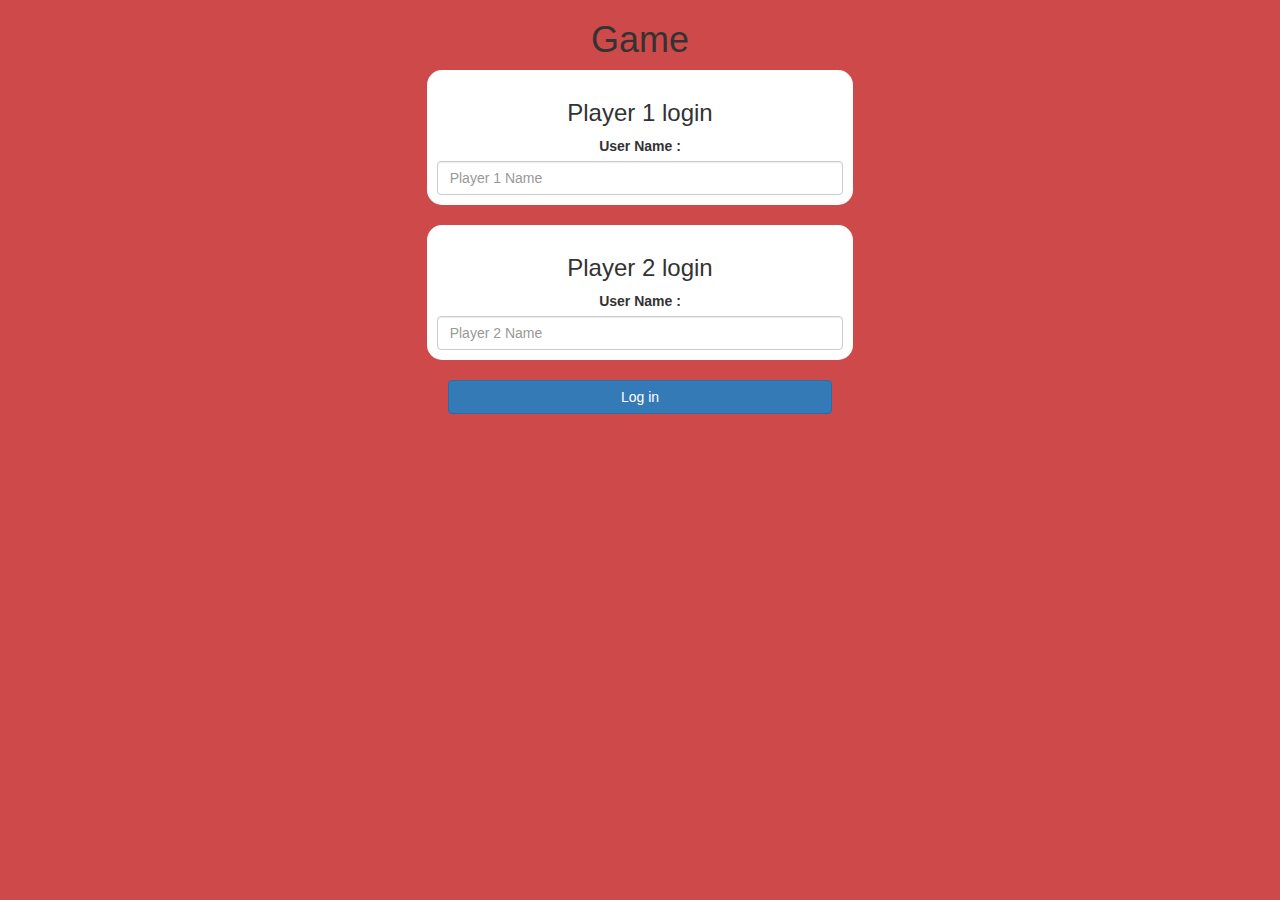
<file: index.html>
<!DOCTYPE html>
<html>
<head>
	<title>Math Quiz Game</title>

<meta name="viewport" content="width=device-width, initial-scale=1">
<link rel="stylesheet" href="https://maxcdn.bootstrapcdn.com/bootstrap/3.4.0/css/bootstrap.min.css">
<script src="https://ajax.googleapis.com/ajax/libs/jquery/3.4.1/jquery.min.js"></script>
<script src="https://maxcdn.bootstrapcdn.com/bootstrap/3.4.0/js/bootstrap.min.js"></script>

<link rel="stylesheet" type="text/css" href="game.css">

<script src="main.js"></script>
</head>
<body>
<center>

	<h1> Game </h1>
	<div class="col-lg-4 col-sm-8 col-xs-11 login_div1">
		<h3>Player 1 login</h3>
		<label> User Name : </label>
		<input type="text" id="player1_name" class="form-control" placeholder="Player 1 Name">
		<br>
	</div> <br>
	<div class="col-lg-4 col-sm-8 col-xs-11 login_div2">
		<h3>Player 2 login</h3>
		<label> User Name : </label>
		<input type="text" id="player2_name" class="form-control" placeholder="Player 2 Name">
		<br>
	</div>
	<br>
	
	<button style="width:30%" class="btn btn-primary" onclick="adduser()">Log in</button>
</center>
</body>
</html>
</file>
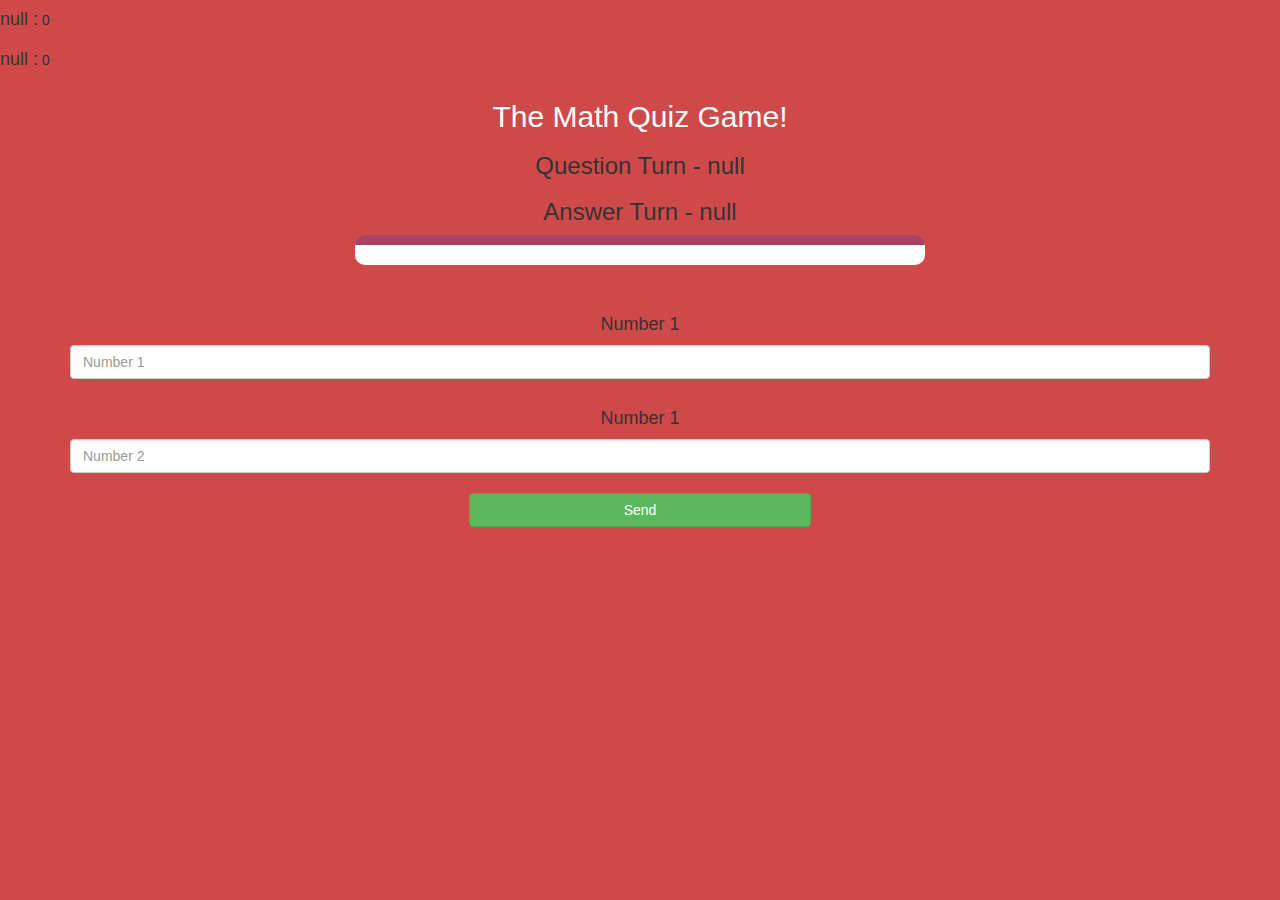
<file: index1.html>
<!DOCTYPE html>
<html>
<head>
	<title>Guess The Word</title>

<link rel="stylesheet" href="https://maxcdn.bootstrapcdn.com/bootstrap/3.4.0/css/bootstrap.min.css">
<script src="https://ajax.googleapis.com/ajax/libs/jquery/3.4.1/jquery.min.js"></script>
<script src="https://maxcdn.bootstrapcdn.com/bootstrap/3.4.0/js/bootstrap.min.js"></script>
<link rel="stylesheet" type="text/css" href="game.css">
</head>
<body>

<h4 id="player1_name"></h4> <span id="player1_score"></span>
<br>
<h4 id="player2_name"></h4> <span id="player2_score"></span>

<div class="container">
	<center>
		<h2 style="color: white;">The Math Quiz Game!</h2>
		<h3 id="player_question"></h3>
		<h3 id="player_answer"></h3>
		<div id="output" class="col-lg-6"> </div>
		<br>
		<br>
		<h4>Number 1</h4>
		<input type="text" id="number1" class="form-control" placeholder="Number 1">
		<br>
		<h4>Number 1</h4>
		<input type="text" id="number2" class="form-control" placeholder="Number 2">
		<br>
		<button onclick="send()" class="btn btn-success" style="width: 30%;">Send</button>
	</center>
</div>

<script src="main.js"></script>
</html>
</file>
<file: game.css>
body
{
	background: #ce4a4a;
}

	.login_div1 , .login_div2
	{
		background: white;
		padding: 10px;
		float: none;
		border-radius: 15px;
	}


#player1_name , #player2_name
{
	display: inline-block;
}
#word
{
	width: 60%;
}
#word_display
{
	letter-spacing: 5px;
}
#output
{
background: white;
border-radius: 10px;
border-top: 10px solid #AA4465;
padding: 10px;
float: none;
text-align: left;
}
</file>
